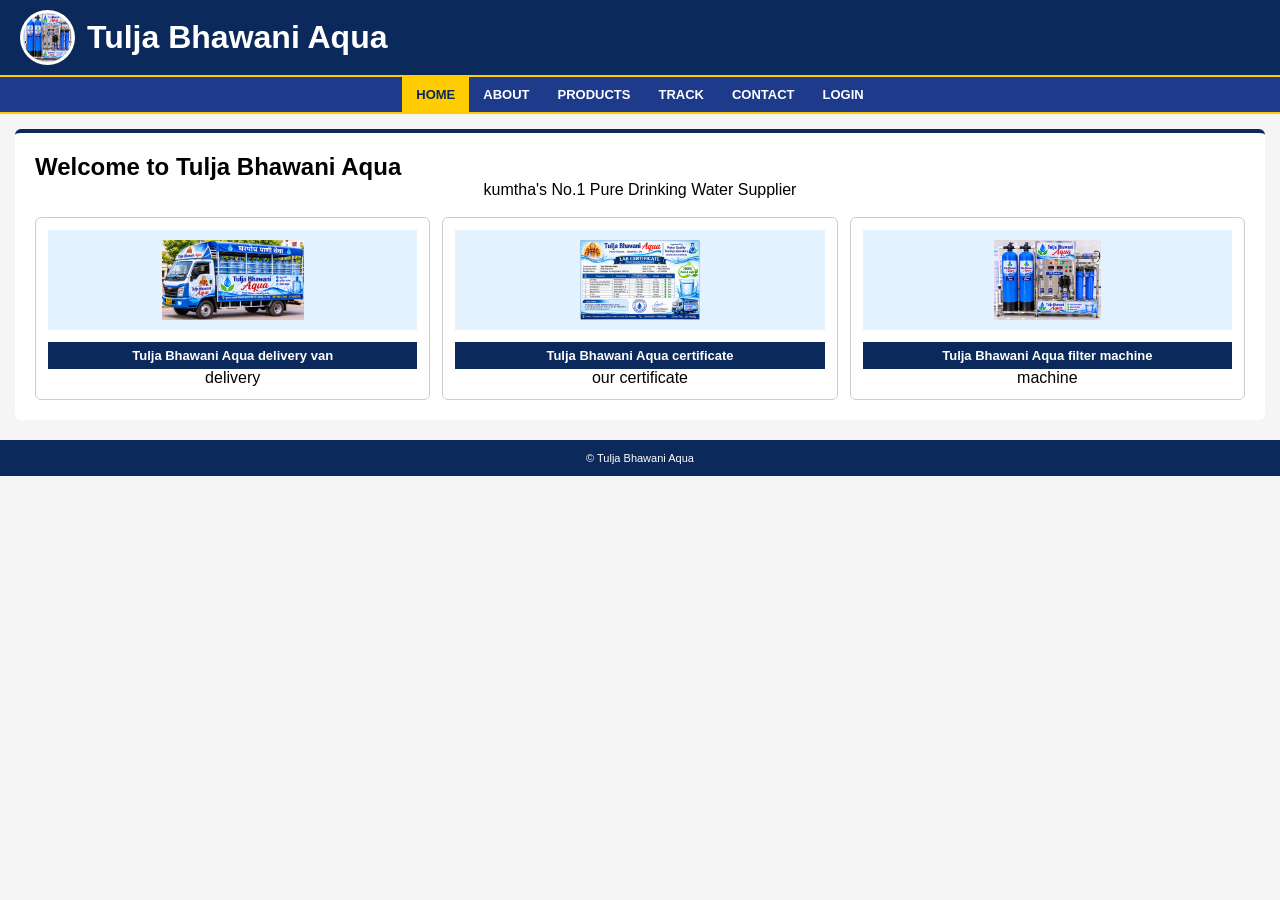
<file: index.html>
<!DOCTYPE html><html><head><meta charset="UTF-8"><meta name="viewport" content="width=device-width"><title>Home</title><link rel="stylesheet" href="style.css"></head><body>
<div class="header"><div class="header-left"><img src="filter.png"><h1>Tulja Bhawani Aqua</h1></div></div>
<nav><a class="active" href="index.html">HOME</a><a href="about.html">ABOUT</a><a href="products.html">PRODUCTS</a><a href="track.html">TRACK</a><a href="contact.html">CONTACT</a><a href="login.html">LOGIN</a></nav>
<div class="section"><h2>Welcome to Tulja Bhawani Aqua</h2><p style="text-align:center">kumtha's No.1 Pure Drinking Water Supplier</p><br>
<div class="card-box">
<div class="card"><img src="auto.png"><h3>Tulja Bhawani Aqua  delivery van</h3><p>delivery</p></div>
<div class="card"><img src="certificate.png"><h3>Tulja Bhawani Aqua certificate </h3><p>our certificate</p></div>
<div class="card"><img src="filter.png"><h3>Tulja Bhawani Aqua  filter machine</h3><p>machine</p></div>
</div></div>
<div class="footer">© Tulja Bhawani Aqua</div></body></html>
</file>
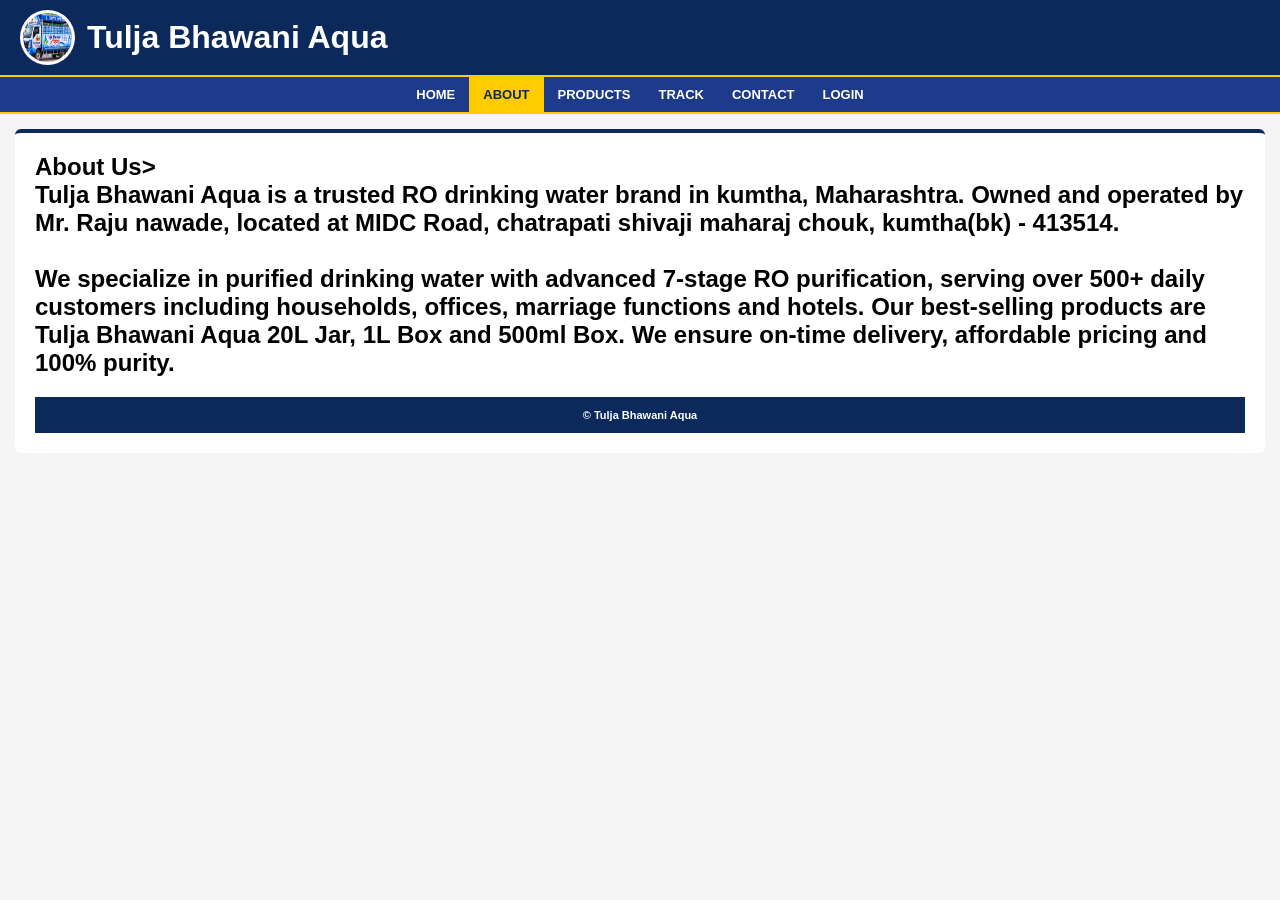
<file: about.html>
<!DOCTYPE html><html><head><meta charset="UTF-8"><meta name="viewport" content="width=device-width"><title>About</title><link rel="stylesheet" href="style.css"></head><body>
<div class="header"><div class="header-left"><img src="auto.png"><h1>Tulja Bhawani Aqua</h1></div></div>
<nav><a href="index.html">HOME</a><a class="active" href="about.html">ABOUT</a><a href="products.html">PRODUCTS</a><a href="track.html">TRACK</a><a href="contact.html">CONTACT</a><a href="login.html">LOGIN</a></nav>
<div class="section"><h2>About Us><p>
<b>Tulja Bhawani Aqua</b> is a trusted RO drinking water brand in kumtha, Maharashtra. Owned and operated by <b>Mr. Raju nawade</b>, located at MIDC Road, chatrapati shivaji maharaj chouk, kumtha(bk) - 413514.<br><br>
We specialize in purified drinking water with advanced 7-stage RO purification, serving over 500+ daily customers including households, offices, marriage functions and hotels. Our best-selling products are <b>Tulja Bhawani Aqua 20L Jar, 1L Box and 500ml Box.</b> We ensure on-time delivery, affordable pricing and 100% purity.
</p>
<div class="footer">© Tulja Bhawani Aqua</div></body></html>
</file>
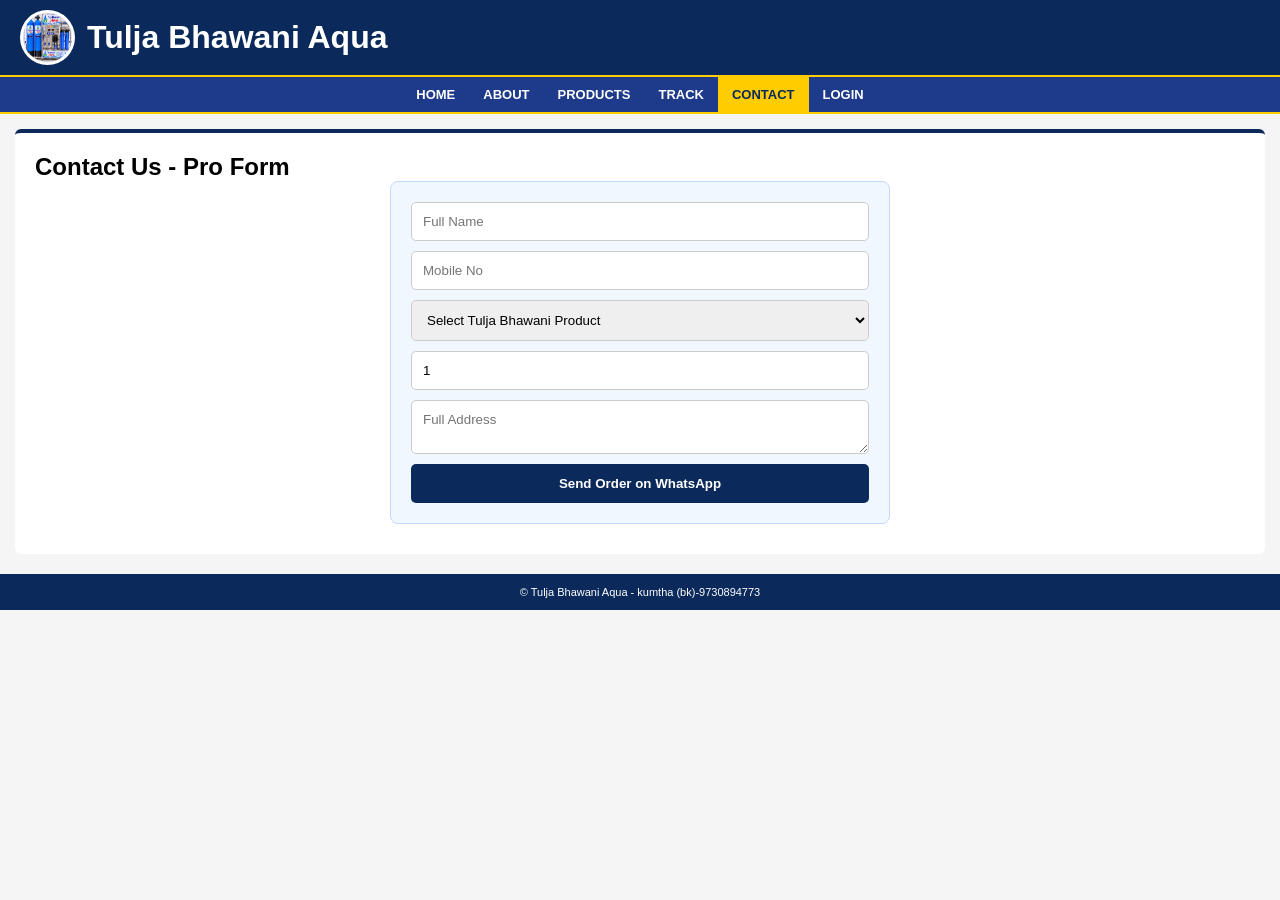
<file: contact.html>
<!DOCTYPE html><html><head><meta charset="UTF-8"><meta name="viewport" content="width=device-width"><title>Contact</title><link rel="stylesheet" href="style.css"></head><body>
<div class="header"><div class="header-left"><img src="filter.png"><h1>Tulja Bhawani Aqua</h1></div></div>
<nav><a href="index.html">HOME</a><a href="about.html">ABOUT</a><a href="products.html">PRODUCTS</a><a href="track.html">TRACK</a><a class="active" href="contact.html">CONTACT</a><a href="login.html">LOGIN</a></nav>
<div class="section"><h2>Contact Us - Pro Form</h2>
<form class="pro-form" onsubmit="placeOrder(event)">
<input type="text" id="cname" placeholder="Full Name" required>
<input type="tel" id="cmobile" placeholder="Mobile No" required>
<select id="cproduct" required><option value="">Select Tulja Bhawani Product</option>delivery van<option></option><option>certificate</option><option>macine</option></select>
<input type="number" id="cqty" value="1" required>
<textarea id="caddr" placeholder="Full Address" required></textarea>
<button type="submit">Send Order on WhatsApp</button>
</form>
<p id="msg" style="text-align:center;color:green;font-weight:bold;margin-top:10px"></p>
</div>
<script>
function placeOrder(e){e.preventDefault(); let t=`*Tulja Bhawani Aqua Order*%0AName:${cname.value}%0AMobile:${cmobile.value}%0AProduct:${cproduct.value}%0AQty:${cqty.value}%0AAddr:${caddr.value}`; window.open(`https://wa.me/919876543210?text=${t}`,'_blank'); document.getElementById('msg').innerHTML="✅ WhatsApp khul gaya";}
</script>
<div class="footer">© Tulja Bhawani Aqua - kumtha (bk)-9730894773</div></body></html>
</file>
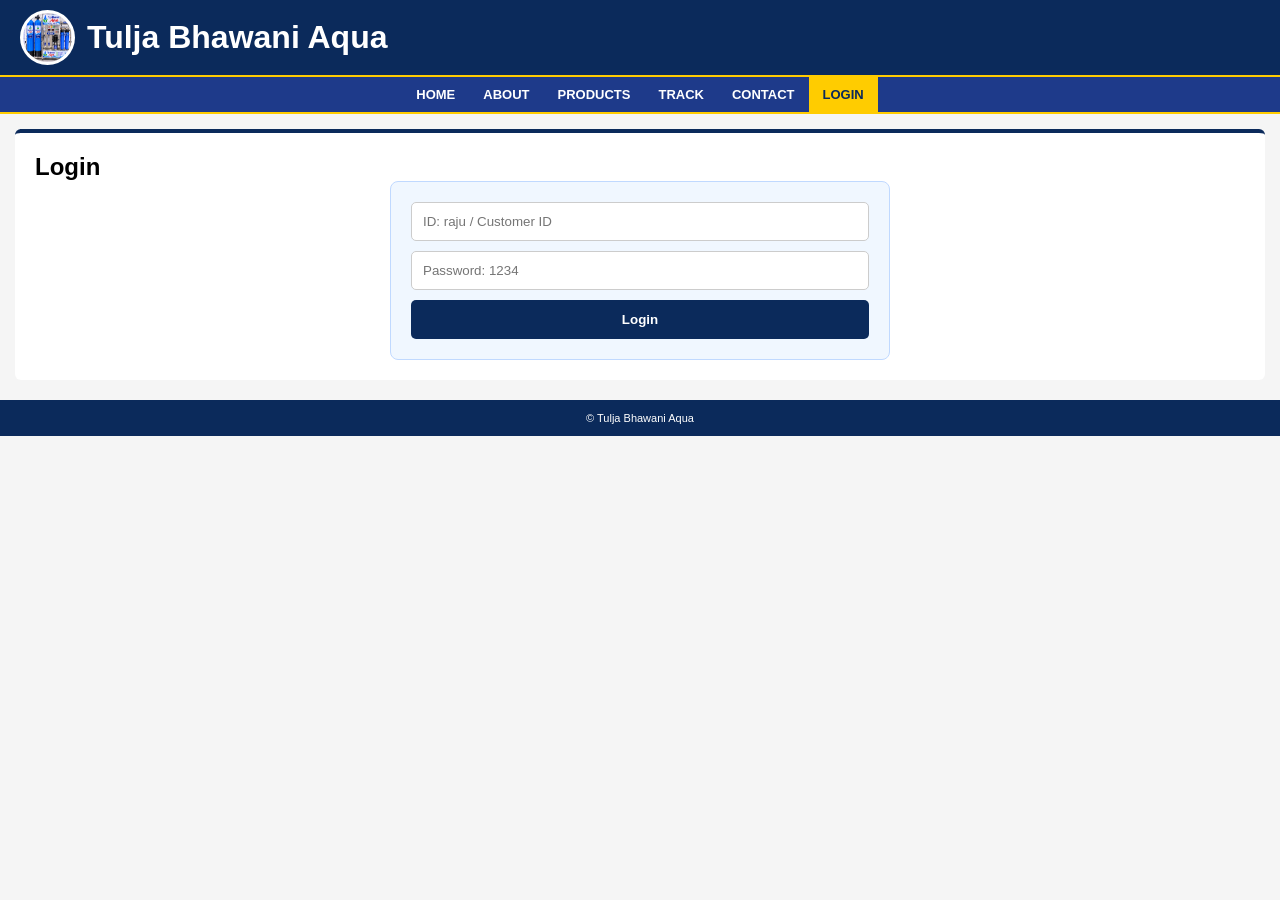
<file: login.html>
<!DOCTYPE html><html><head><meta charset="UTF-8"><meta name="viewport" content="width=device-width"><title>Login</title><link rel="stylesheet" href="style.css"></head><body>
<div class="header"><div class="header-left"><img src="filter.png"><h1>Tulja Bhawani Aqua</h1></div></div>
<nav><a href="index.html">HOME</a><a href="about.html">ABOUT</a><a href="products.html">PRODUCTS</a><a href="track.html">TRACK</a><a href="contact.html">CONTACT</a><a class="active" href="login.html">LOGIN</a></nav>
<div class="section"><h2>Login</h2>
<form class="pro-form" onsubmit="event.preventDefault(); if(this.pass.value=='1234'){location.href='index.html'}else{alert('Pass 1234')}"><input type="text" placeholder="ID: raju / Customer ID" required><input type="password" name="pass" placeholder="Password: 1234" required><button type="submit">Login</button></form>
</div><div class="footer">© Tulja Bhawani Aqua</div></body></html>
</file>
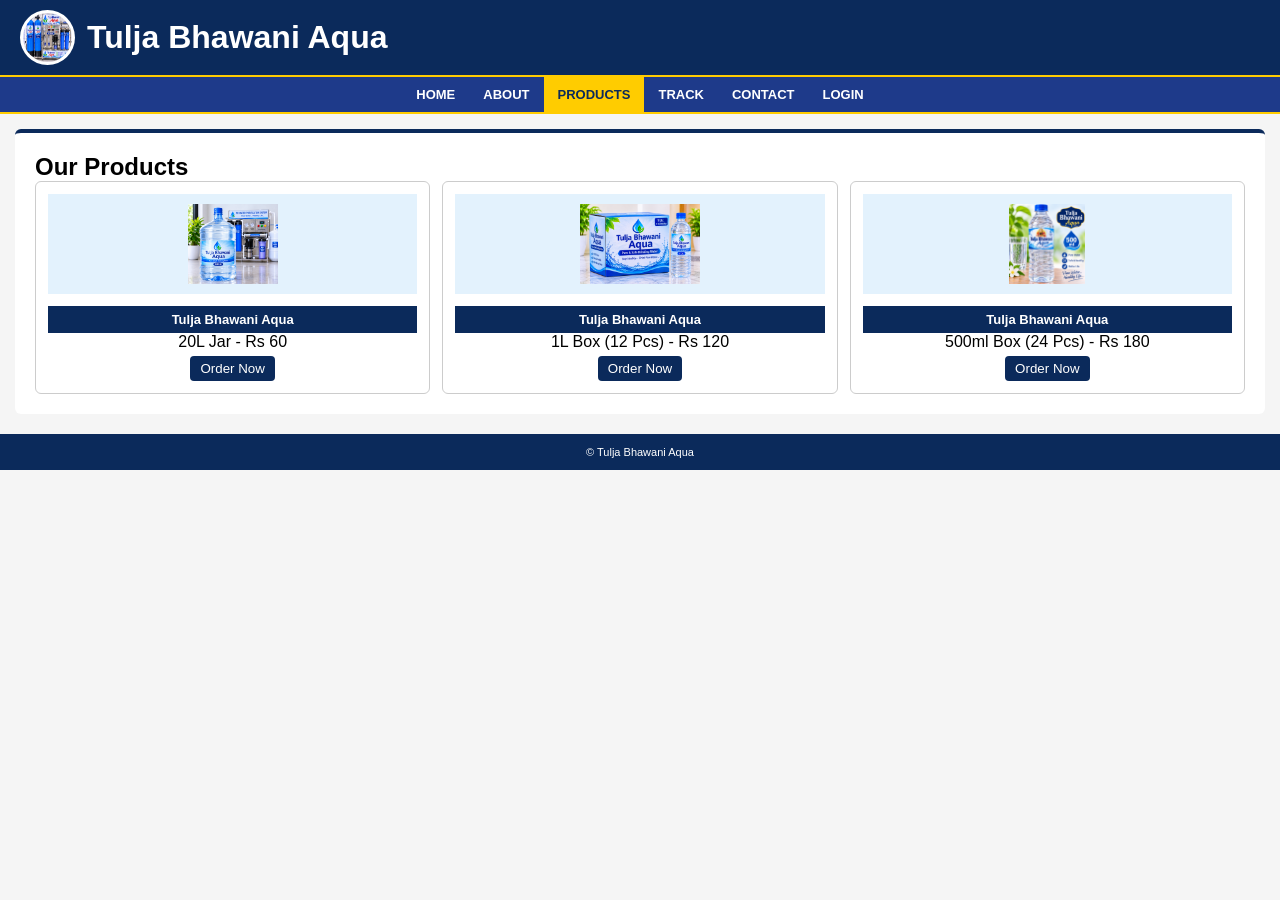
<file: product.html>
<!DOCTYPE html><html><head><meta charset="UTF-8"><meta name="viewport" content="width=device-width"><title>Products</title><link rel="stylesheet" href="style.css"></head><body>
<div class="header"><div class="header-left"><img src="filter.png"><h1>Tulja Bhawani Aqua</h1></div></div>
<nav><a href="index.html">HOME</a><a href="about.html">ABOUT</a><a class="active" href="products.html">PRODUCTS</a><a href="track.html">TRACK</a><a href="contact.html">CONTACT</a><a href="login.html">LOGIN</a></nav>
<div class="section"><h2>Our Products</h2>
<div class="card-box">
<div class="card"><img src="20 liter bottel.png""><h3>Tulja Bhawani Aqua</h3><p>20L Jar - Rs 60</p><button class="pro-form button" style="margin-top:5px;background:#0b2a5b;color:white;padding:5px 10px;border:none;border-radius:4px" onclick="location.href='contact.html'">Order Now</button></div>
<div class="card"><img src="bottel of one liter.png"><h3>Tulja Bhawani Aqua</h3><p>1L Box (12 Pcs) - Rs 120</p><button style="margin-top:5px;background:#0b2a5b;color:white;padding:5px 10px;border:none;border-radius:4px" onclick="location.href='contact.html'">Order Now</button></div>
<div class="card"><img src="half.png"><h3>Tulja Bhawani Aqua</h3><p>500ml Box (24 Pcs) - Rs 180</p><button style="margin-top:5px;background:#0b2a5b;color:white;padding:5px 10px;border:none;border-radius:4px" onclick="location.href='contact.html'">Order Now</button></div>
</div></div>
<div class="footer">© Tulja Bhawani Aqua</div></body></html>
</file>
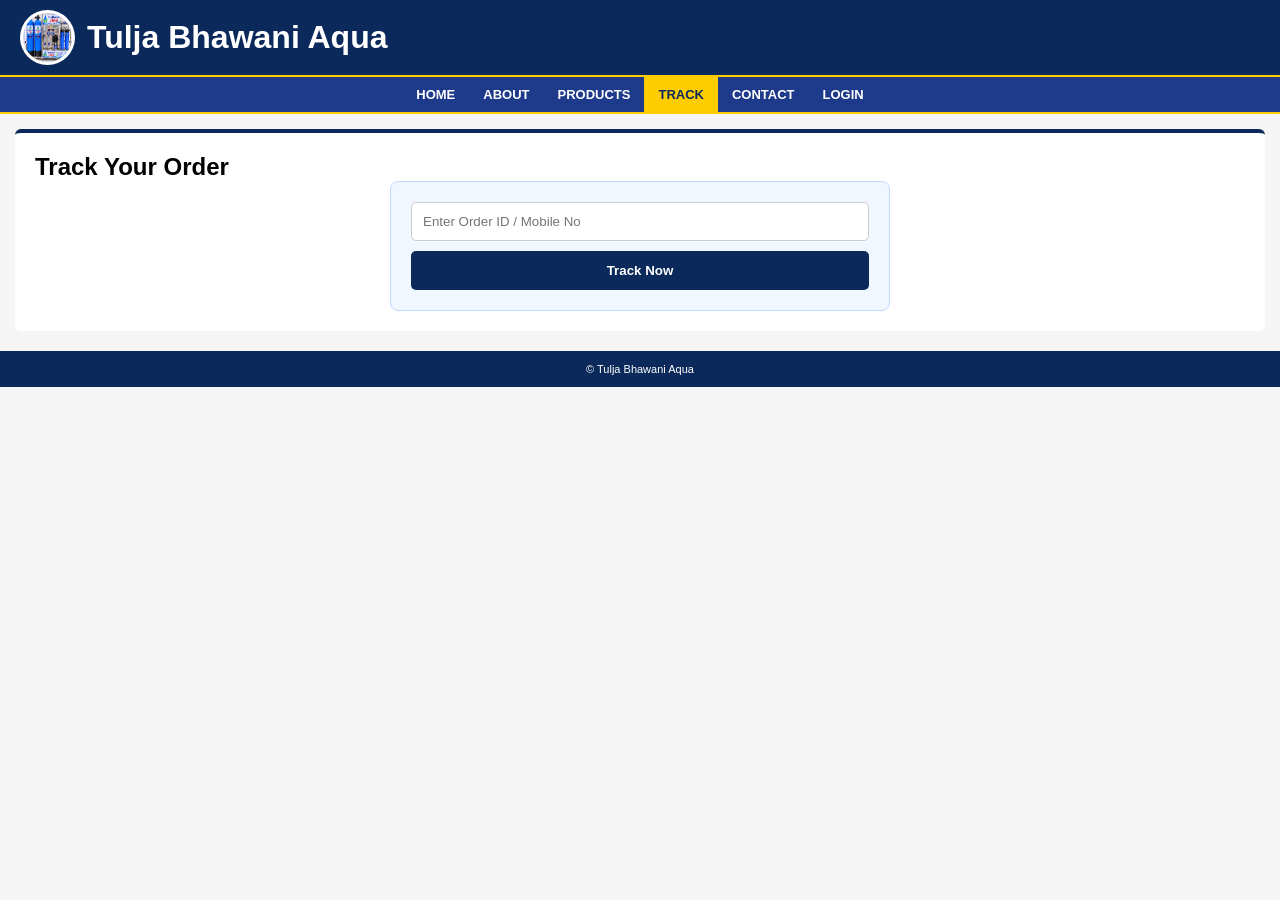
<file: track.html>
<!DOCTYPE html><html><head><meta charset="UTF-8"><meta name="viewport" content="width=device-width"><title>Track</title><link rel="stylesheet" href="style.css"></head><body>
<div class="header"><div class="header-left"><img src="filter.png">
    <h1>Tulja Bhawani Aqua</h1>
</div>
</div>
<nav><a href="index.html">HOME</a>
    <a href="about.html">ABOUT</a><a href="products.html">PRODUCTS</a><a class="active" href="track.html">TRACK</a><a href="contact.html">CONTACT</a><a href="login.html">LOGIN</a></nav>
<div class="section">
    <h2>Track Your Order</h2>
<form class="pro-form" onsubmit="event.preventDefault(); alert('Order Status: Out for Delivery - Tulja Bhawani Aqua Van')"><input type="text" placeholder="Enter Order ID / Mobile No" required><button type="submit">Track Now</button></form>
</div><div class="footer">© Tulja Bhawani Aqua</div></body></html>
</file>
<file: style.css>
*{margin:0;padding:0;box-sizing:border-box;font-family:Arial}
body{background:#f5f5f5}
.header{background:#0b2a5b;color:white;padding:10px 20px;display:flex;justify-content:space-between;align-items:center}
.header-left{display:flex;align-items:center;gap:12px}
.header img{width:55px;height:55px;border-radius:50%;background:white;padding:3px}
nav{background:#1e3a8a;display:flex;justify-content:center;flex-wrap:wrap;border-top:2px solid #ffcc00;border-bottom:2px solid #ffcc00}
nav a{color:white;text-decoration:none;padding:10px 14px;font-size:13px;font-weight:bold}
nav a.active{background:#ffcc00;color:#0b2a5b}
.section{background:white;margin:15px;padding:20px;border-top:4px solid #0b2a5b;border-radius:6px}
.card-box{display:grid;grid-template-columns:repeat(3,1fr);gap:12px}
.card{border:1px solid #ccc;text-align:center;padding:12px;border-radius:6px;background:#fff}
.card img{width:100%;height:100px;object-fit:contain;background:#e3f2fd;padding:10px}
.card h3{background:#0b2a5b;color:white;padding:6px;font-size:13px;margin-top:8px}
.pro-form{background:#f0f7ff;padding:20px;border-radius:8px;border:1px solid #c0d9ff;display:flex;flex-direction:column;gap:10px;max-width:500px;margin:auto}
.pro-form input,.pro-form select,.pro-form textarea{padding:11px;border:1px solid #ccc;border-radius:5px;width:100%}
.pro-form button{background:#0b2a5b;color:white;padding:12px;border:none;border-radius:5px;font-weight:bold;cursor:pointer}
.footer{background:#0b2a5b;color:white;text-align:center;padding:12px;font-size:11px;margin-top:20px}
@media(max-width:700px){.card-box{grid-template-columns:1fr}}
</file>
